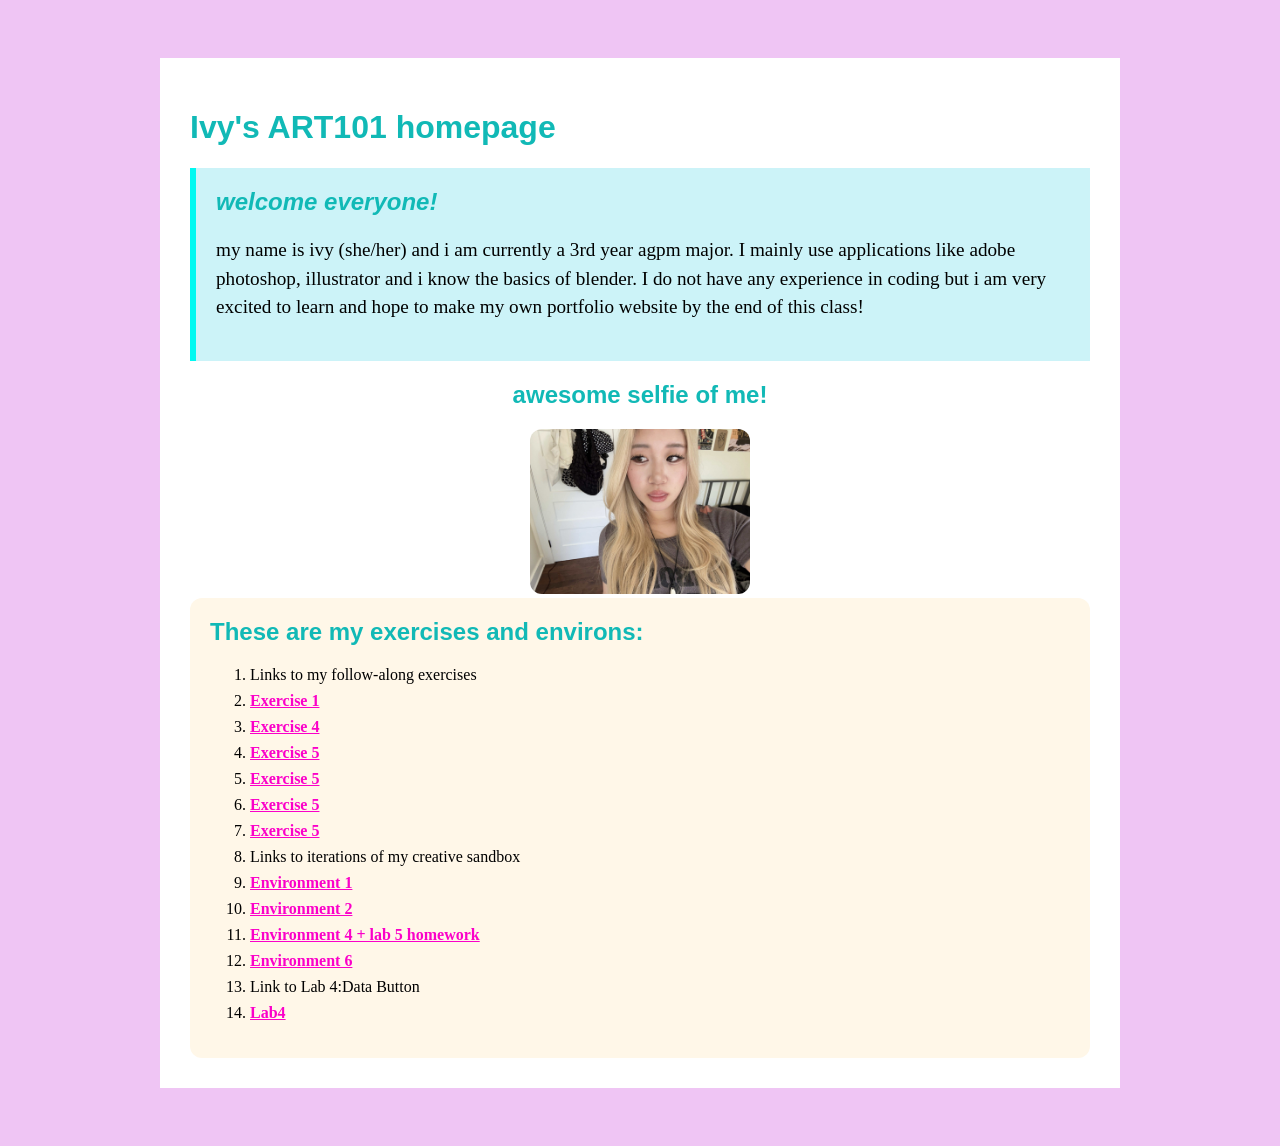
<file: index.html>
<!doctype html>
<html lang="en">
<head>
    <meta charset="utf-8">
    <title>Ivy's ART101 Homepage</title>
    <link href="site.css" rel="stylesheet" type="text/css">
</head>
<body>

    <div id="page">

    <h1> Ivy's ART101 homepage </h1>

    <div id="introduction">
    <h2> welcome everyone!</h2>

    <p> my name is ivy (she/her) and i am currently a 3rd year agpm major. I mainly use applications like adobe photoshop,
    illustrator and i know the basics of blender. I do not have any experience in coding but i am very excited to learn and hope to make my own portfolio website by the end of this class!</p>
    </div>

    <div class="profile">
    <h2> awesome selfie of me!</h2>
    
    <img src="exercises/recipes/images/mememe.jpg" width="300"/>

    <!-- All visible page content goes between <body> and </body> -->
     </div>

    <div class="navigation">


    <h2>These are my exercises and environs:</h2>

     <ol>
        <li>Links to my follow-along exercises</li>
        <li><a href="exercises/ex01.html">Exercise 1</a></li>
        <li><a href="exercises/ex04.html">Exercise 4</a></li>
        <li><a href="exercises/ex05.html">Exercise 5</a></li>
        <li><a href="exercises/talking/talking.html">Exercise 5</a></li>
        <li><a href="exercises/lab05.html">Exercise 5</a></li>
        <li><a href="exercises/lab06.html">Exercise 5</a></li>

        <li>Links to iterations of my creative sandbox</li>
        <li><a href="environ/env01.html">Environment 1</a></li>
        <li><a href="environ/env02.html">Environment 2</a></li>
        <li><a href="environ/env04.html">Environment 4 + lab 5 homework</a></li>
        <li><a href="environ/env06.html">Environment 6 </a></li>
        <li>Link to Lab 4:Data Button</a></li>
        <li><a href="exercises/lab04.html">Lab4</a></li>

     </ol>

    </div>
    </div>

</body>
</html>
</file>
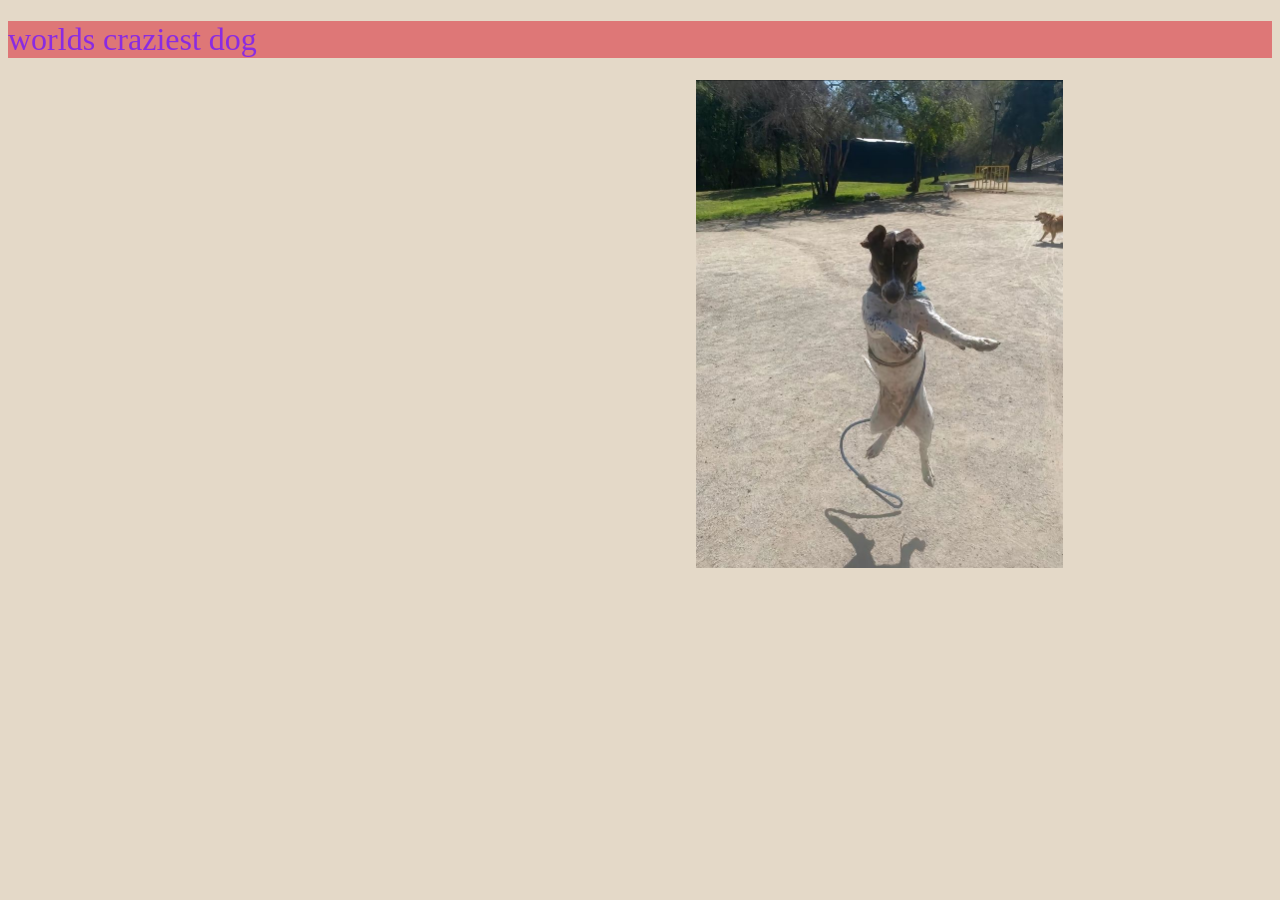
<file: exercises/recipes/index.html>
<!DOCTYPE html>
<html lang="en">
<head>
    <meta charset="UTF-8">
    <meta name="viewport" 
    content="width=device-width, initial-scale=1.0">
    <title>Document</title>
    <link href="recipes.css" rel="stylesheet" type="text/css" />
</head>

<body id="dog">
    <h1> worlds craziest dog</h1>
    

    <div id="crazydog">
        
        <a href="pancakes.html">
            <img src="images/crazy dog.jpg" width="300"/>
        </a>

    </div>

    


</body>
</html>
</file>
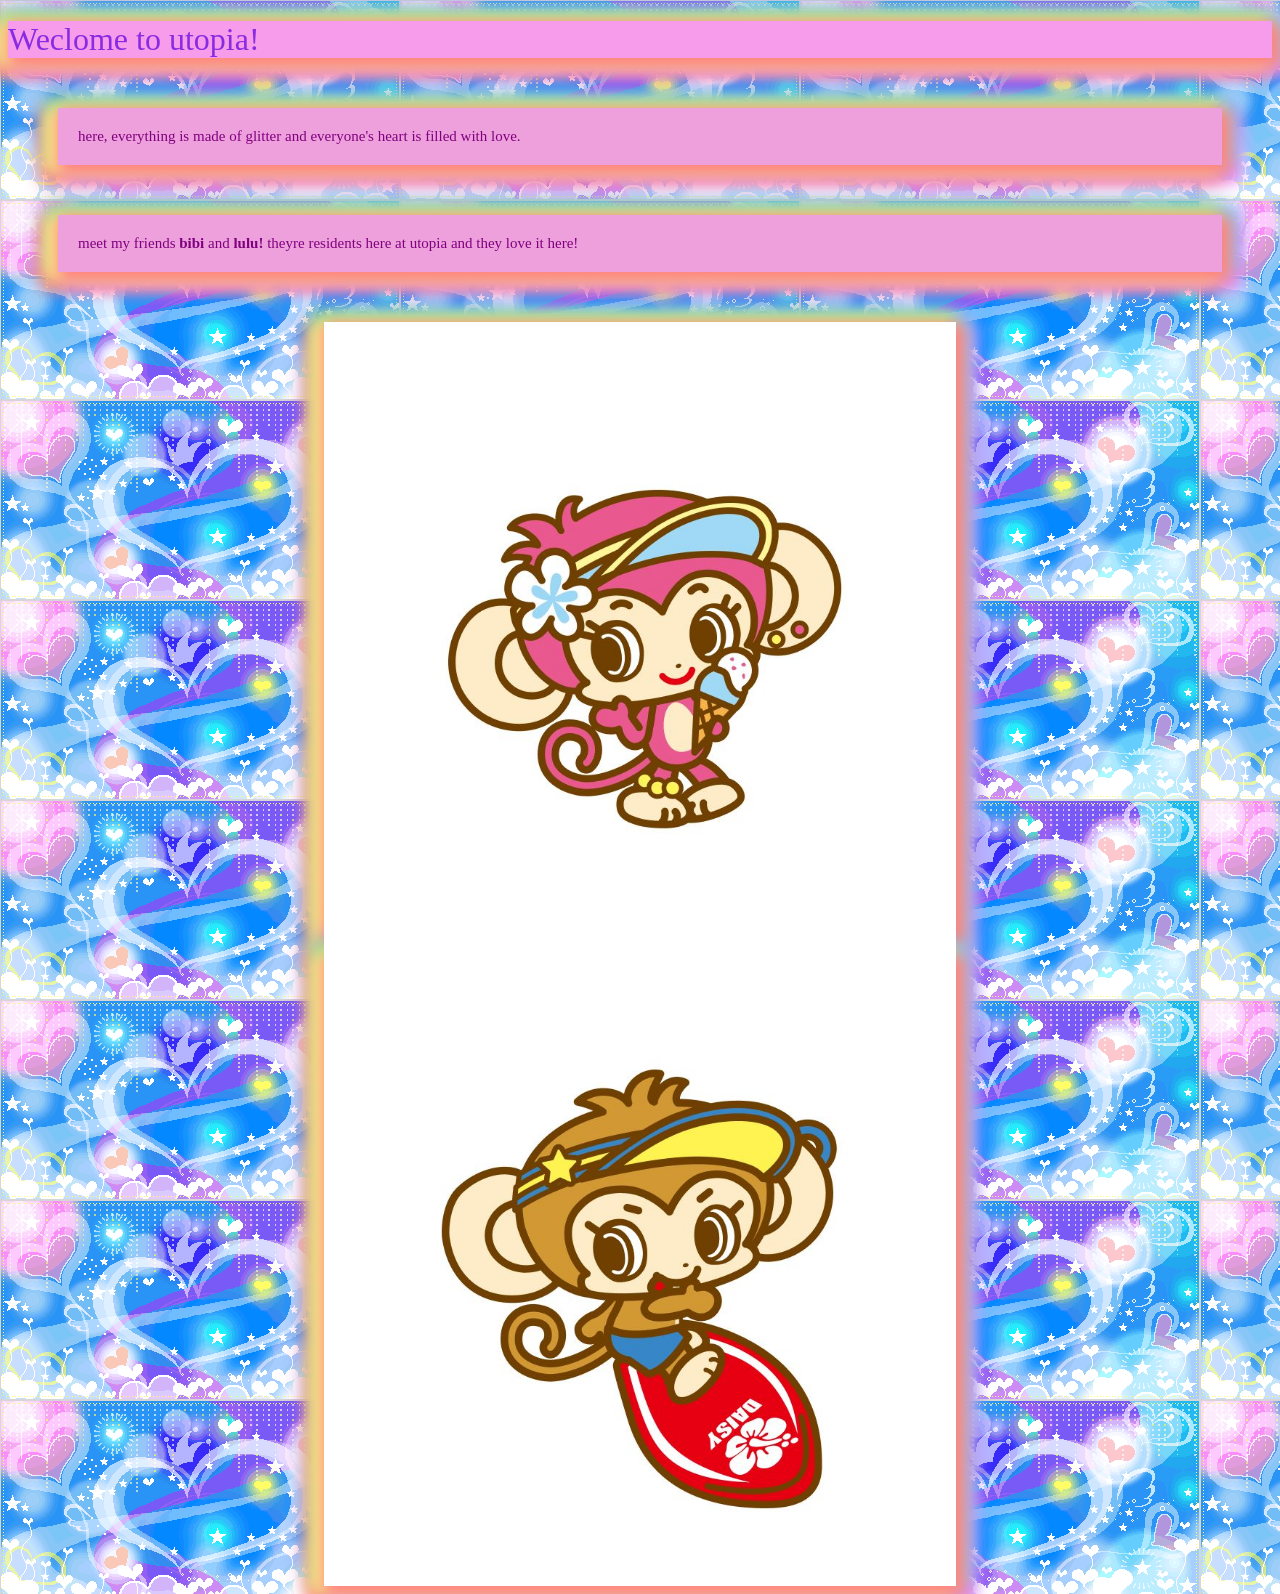
<file: environ/env01.html>
<!doctype html>
<html lang="en">
<head>
    <meta charset="utf-8">
    <title>Environment 01</title>
    <link href="env.css" rel="stylesheet" type="text/css">
</head>
<body>
    <h1> Weclome to utopia!</h1>

    <p> here, everything is made of glitter and everyone's heart is filled with love. </p>

    <p>meet my friends <strong>bibi</strong> and <strong>lulu!</strong> theyre residents here at utopia and they love it here!</p>

    <img src="monkey.jpg"width=200>
    <img src="monkey2.jpg" width="200">

</body>
</html>
</file>
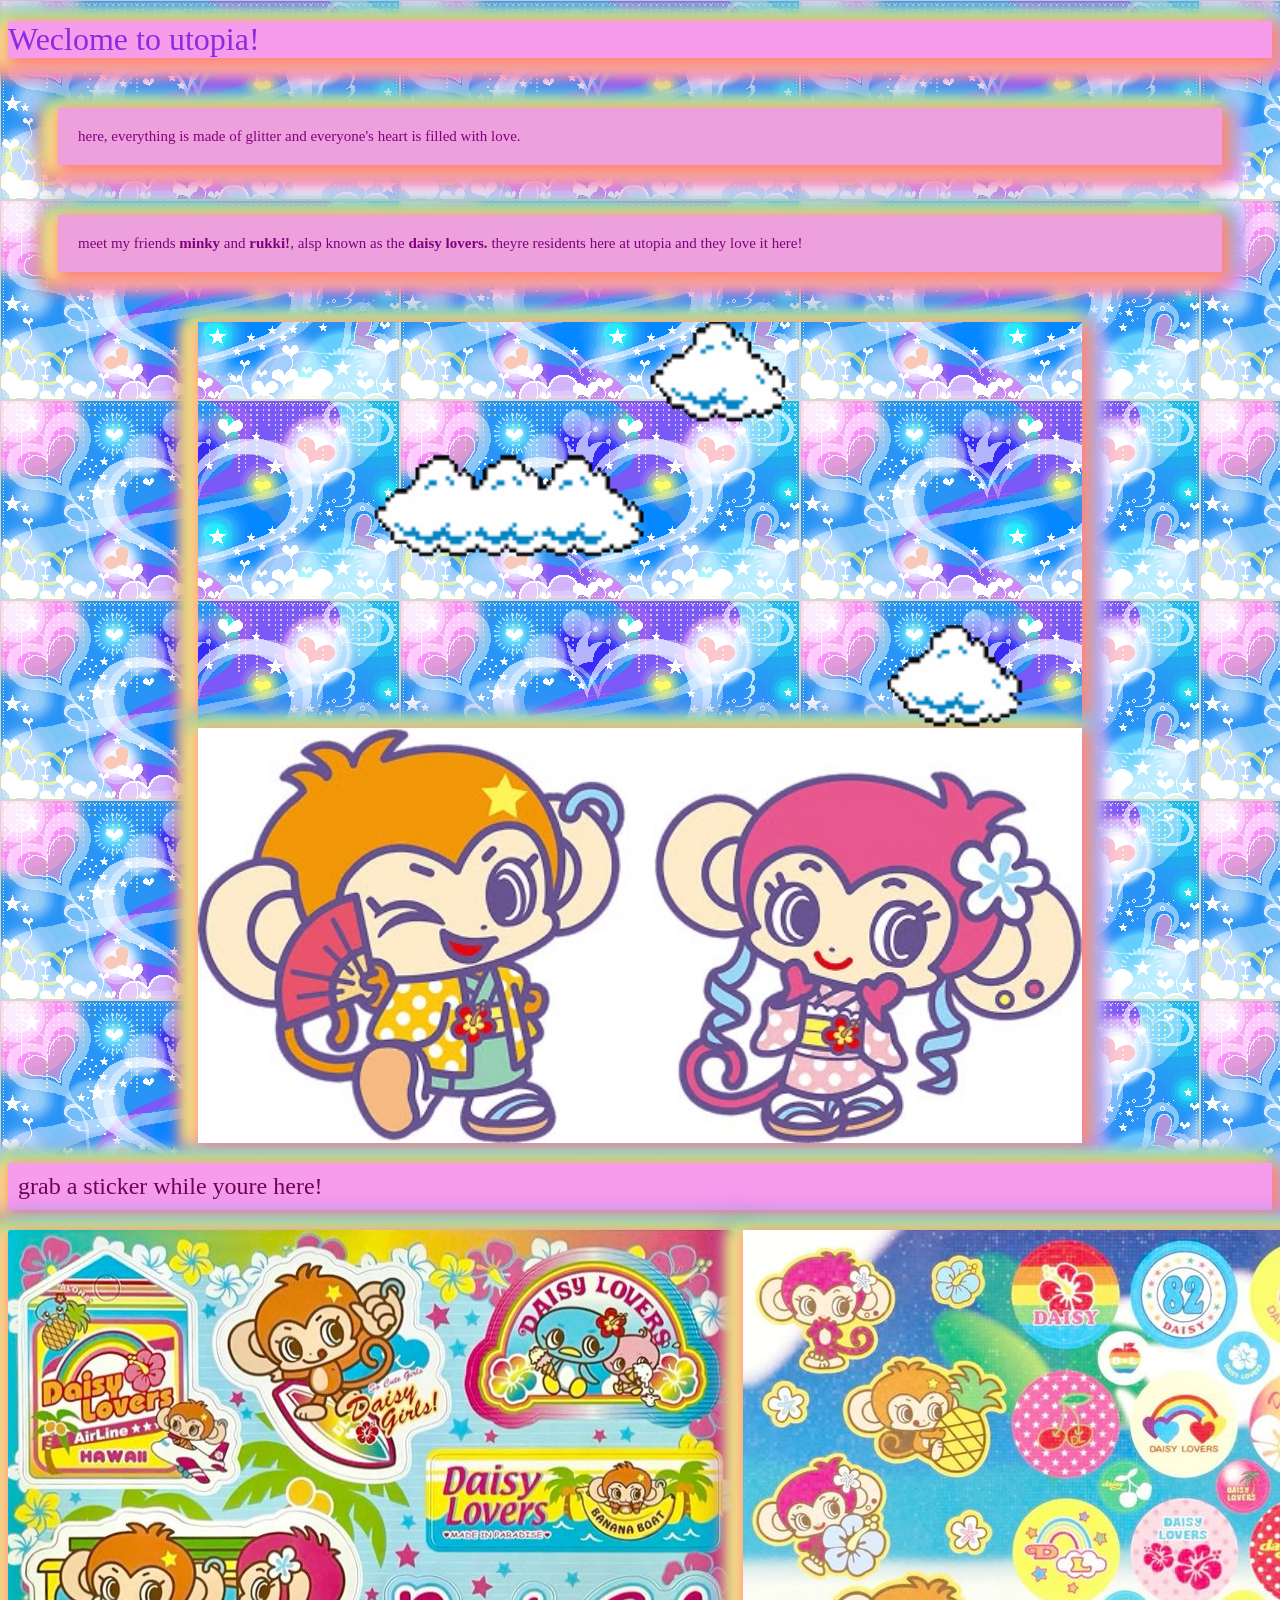
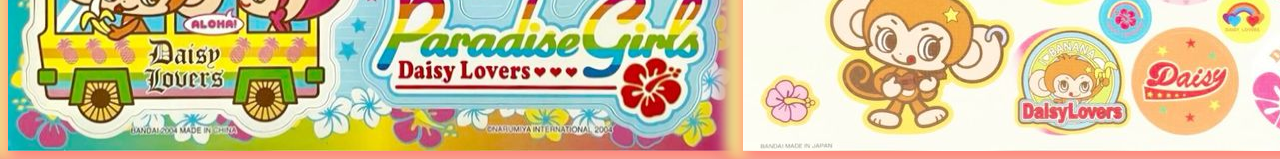
<file: environ/env02.html>
<!doctype html>
<html lang="en">
<head>
    <meta charset="utf-8">
    <title>Environment 01</title>
    <link href="env02.css" rel="stylesheet" type="text/css">
</head>


    <body>

    
        <h1> Weclome to utopia!</h1>

         <p> here, everything is made of glitter and everyone's heart is filled with love. </p>

        <p>meet my friends <strong>minky</strong> and <strong>rukki!</strong>, alsp known as the <strong> daisy lovers.</strong> theyre residents here at utopia and they love it here!</p>

        <div id="environ">
            <img src="../exercises/recipes/images/cloud.gif"/>
            <img src="../exercises/recipes/images/moneky3.jpg"width="400">

        </div>
        <h2> grab a sticker while youre here! </h2>
        <div id="mainzone">

            <img src="../exercises/recipes/images/monkeystick.jpg">
            <img src="../exercises/recipes/images/monkeystick2.jpg">

        </div>

    </body>

</html>
</file>
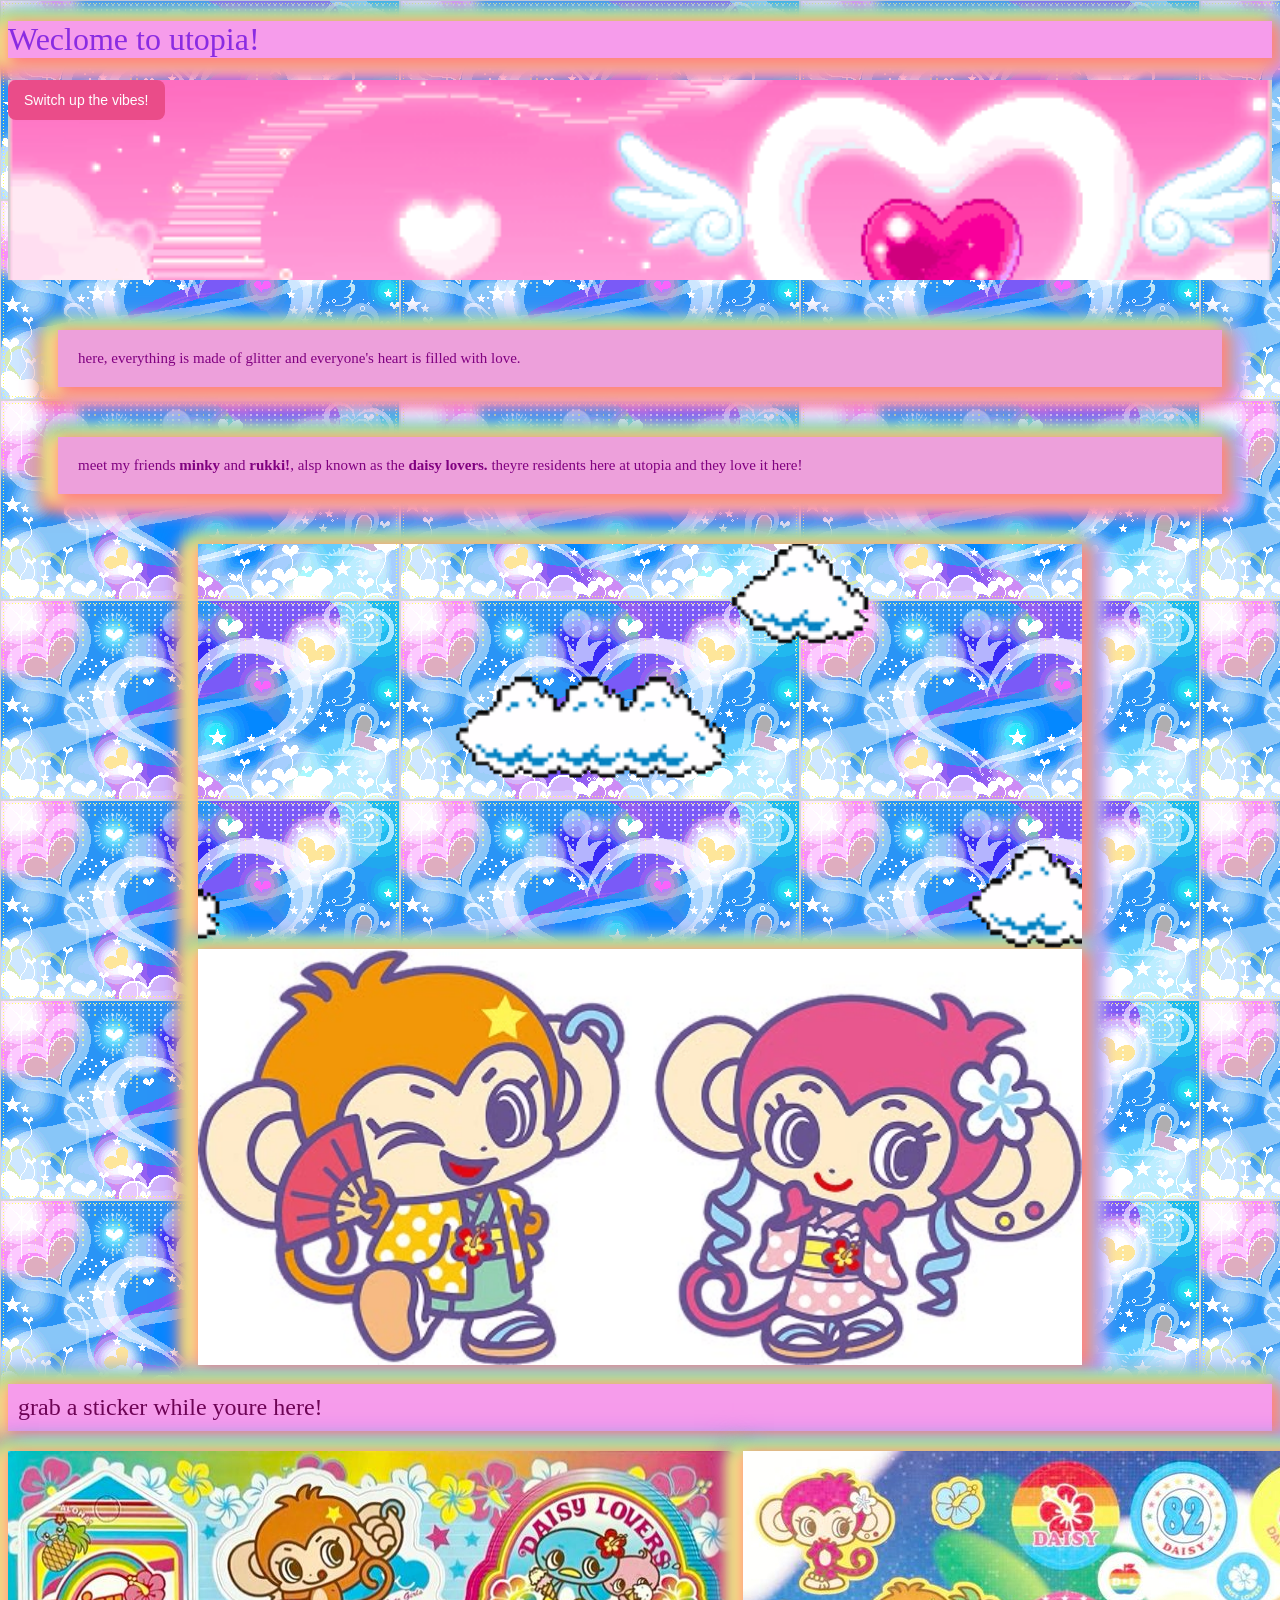
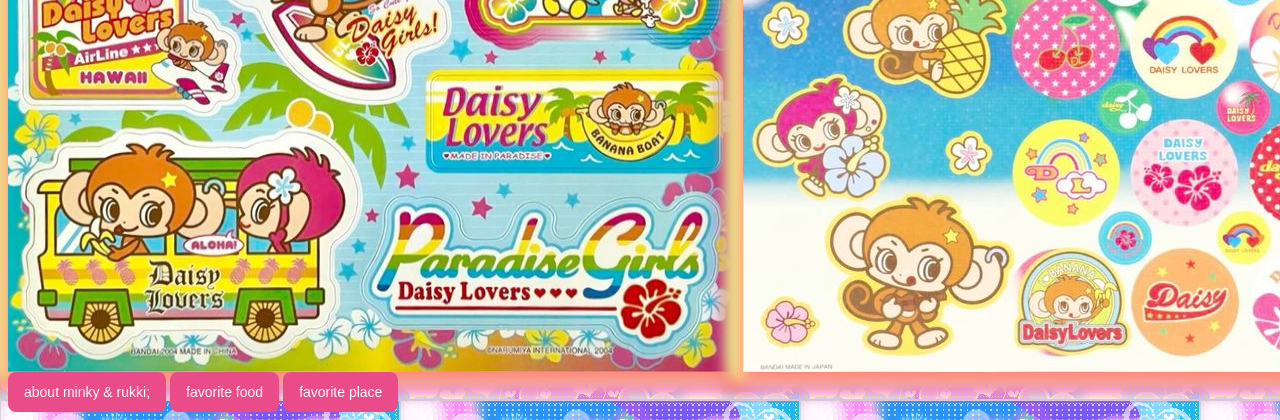
<file: environ/env04.html>
<!doctype html>
<html lang="en">
<head>
    <meta charset="utf-8">
    <title>Environment 01</title>
    <link rel="stylesheet" href="env04.css">

<script src="https://code.jquery.com/jquery-3.7.1.min.js"></script>
<script src="env04.js" defer></script>
</head>


    <body>

    

        <h1> Weclome to utopia!</h1>

        <div href="#" class="img bg">
            <button id="img-bg"> Switch up the vibes! </button>


        </div>

         <p> here, everything is made of glitter and everyone's heart is filled with love. </p>

        <p>meet my friends <strong>minky</strong> and <strong>rukki!</strong>, alsp known as the <strong> daisy lovers.</strong> theyre residents here at utopia and they love it here!</p>

        <div id="environ">
            <img src="../exercises/recipes/images/cloud.gif"/>
            <img src="../exercises/recipes/images/moneky3.jpg"width="400">

        
        </div>
        <h2> grab a sticker while youre here! </h2>
        <div id="mainzone">

            <img src="../exercises/recipes/images/monkeystick.jpg">
            <img src="../exercises/recipes/images/monkeystick2.jpg">

        </div>


       <button id="needy-button">about minky & rukki;</button> 
        
        <button id="food"> favorite food </button>
        <button id="place"> favorite place </button>
        
        <div id="answer">
        </div>

    </body>

</html>
</file>
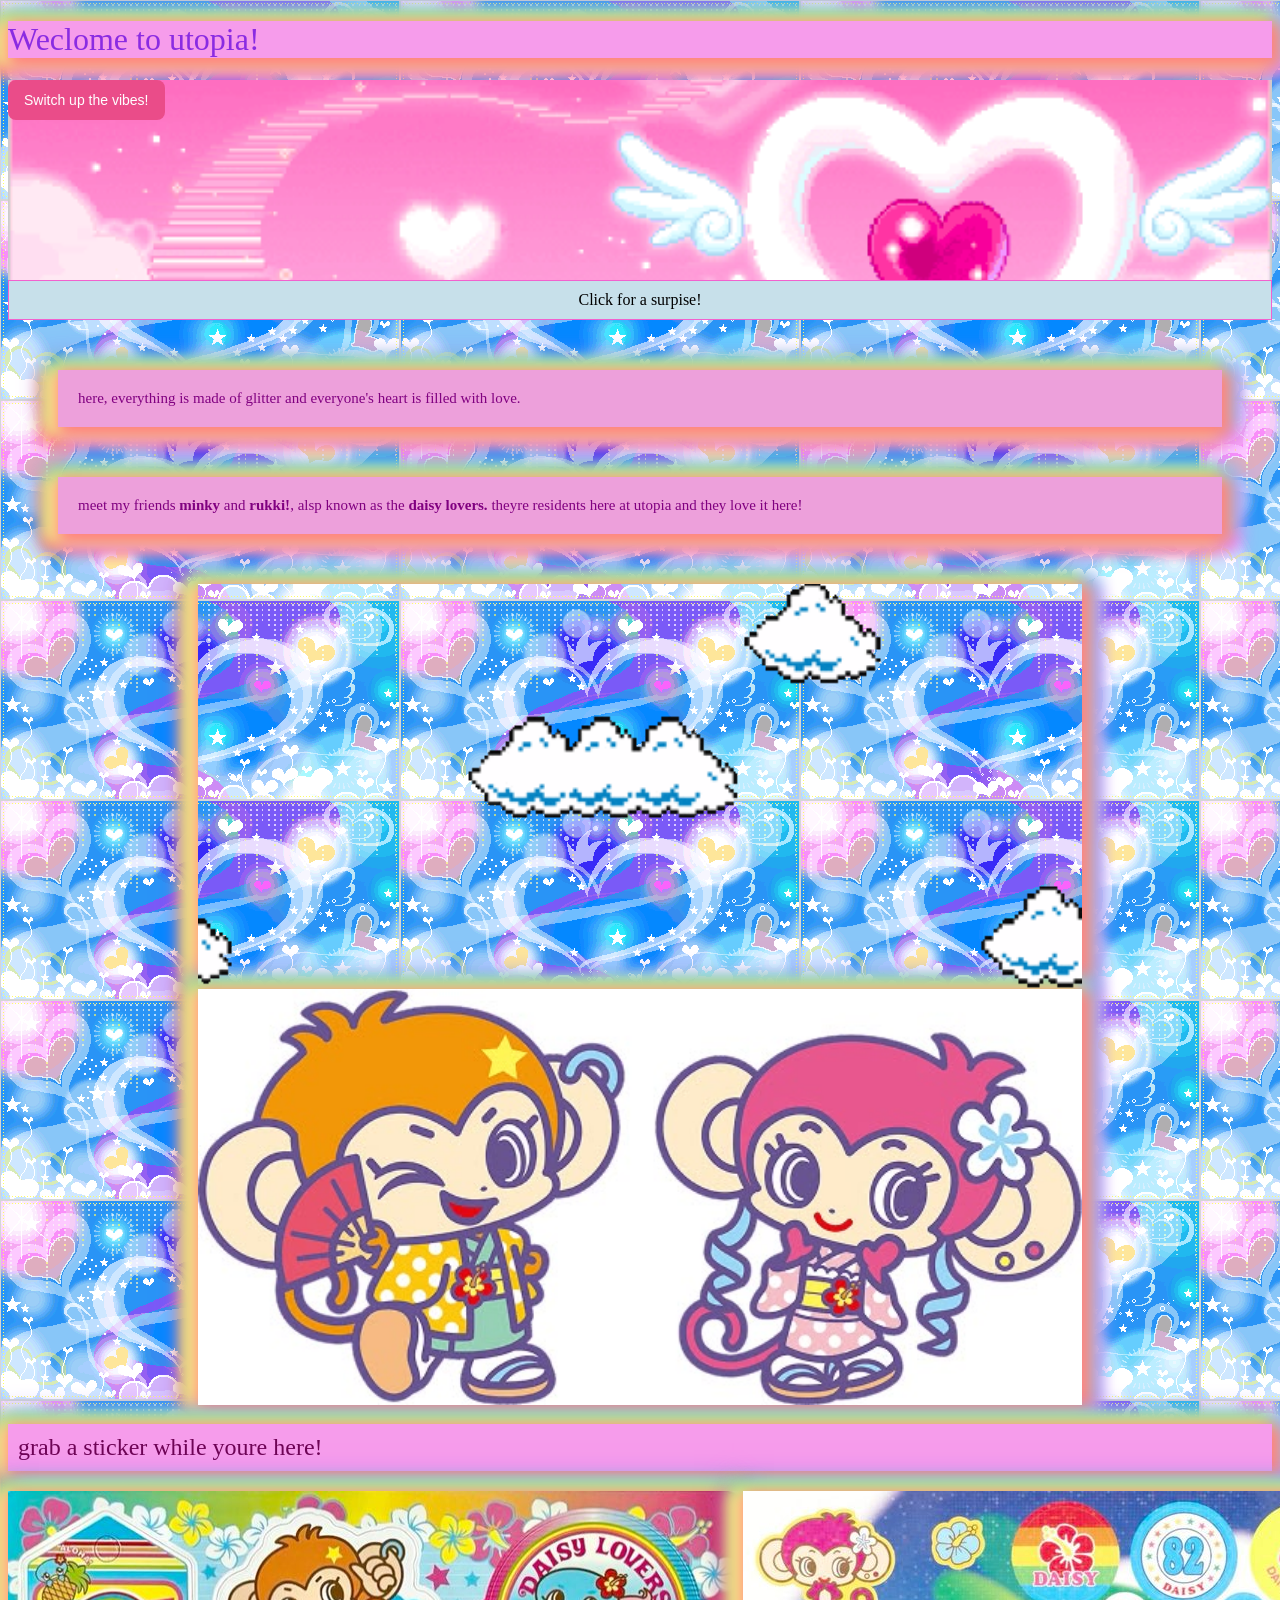
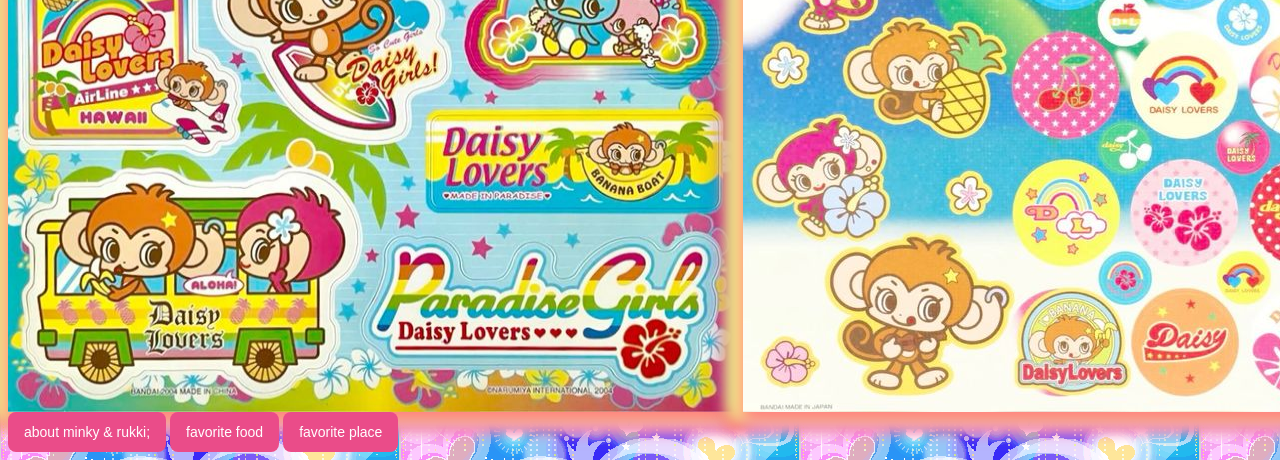
<file: environ/env06.html>
<!doctype html>
<html lang="en">
<head>
    <meta charset="utf-8">
    <title>Environment 01</title>
    <link rel="stylesheet" href="env06.css">

<script src="https://code.jquery.com/jquery-3.7.1.min.js"></script>
<script src="env06.js" defer></script>
<script src="https://ajax.googleapis.com/ajax/libs/jquery/3.7.1/jquery.min.js"></script>


    <body>

    

        <h1> Weclome to utopia!</h1>

        <div href="#" class="img bg">
            <button id="img-bg"> Switch up the vibes! </button>


        </div>

        <div id="flip">Click for a surpise!</div>
        <div id="panel">you have recieved eternal happiness!</div>

         <p> here, everything is made of glitter and everyone's heart is filled with love. </p>

        <p>meet my friends <strong>minky</strong> and <strong>rukki!</strong>, alsp known as the <strong> daisy lovers.</strong> theyre residents here at utopia and they love it here!</p>

        <div id="environ">
            <img src="../exercises/recipes/images/cloud.gif"/>
            <img src="../exercises/recipes/images/moneky3.jpg"width="400">

        
        </div>
        <h2> grab a sticker while youre here! </h2>
        <div id="mainzone">

            <img src="../exercises/recipes/images/monkeystick.jpg">
            <img src="../exercises/recipes/images/monkeystick2.jpg">

        </div>


       <button id="needy-button">about minky & rukki;</button> 
        
        <button id="food"> favorite food </button>
        <button id="place"> favorite place </button>
        
        <div id="answer">


    

    </body>

</html>
</file>
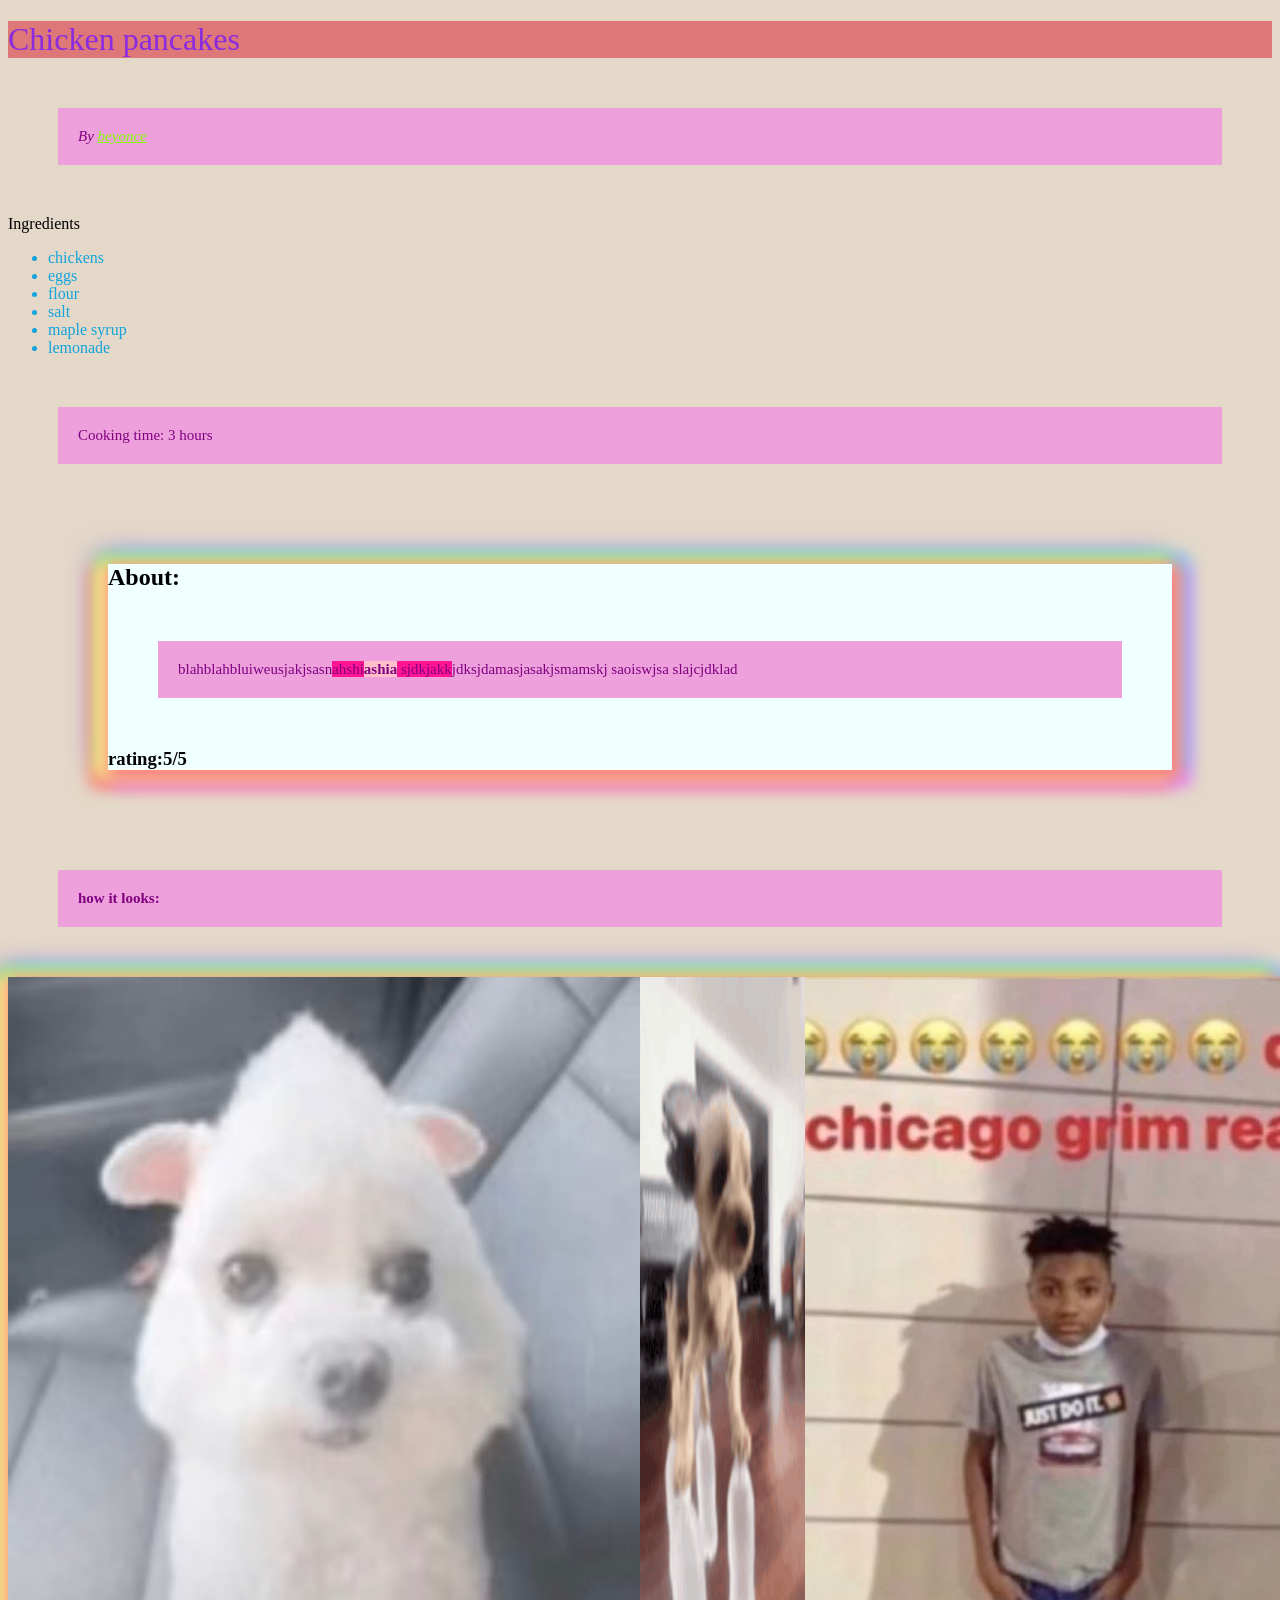
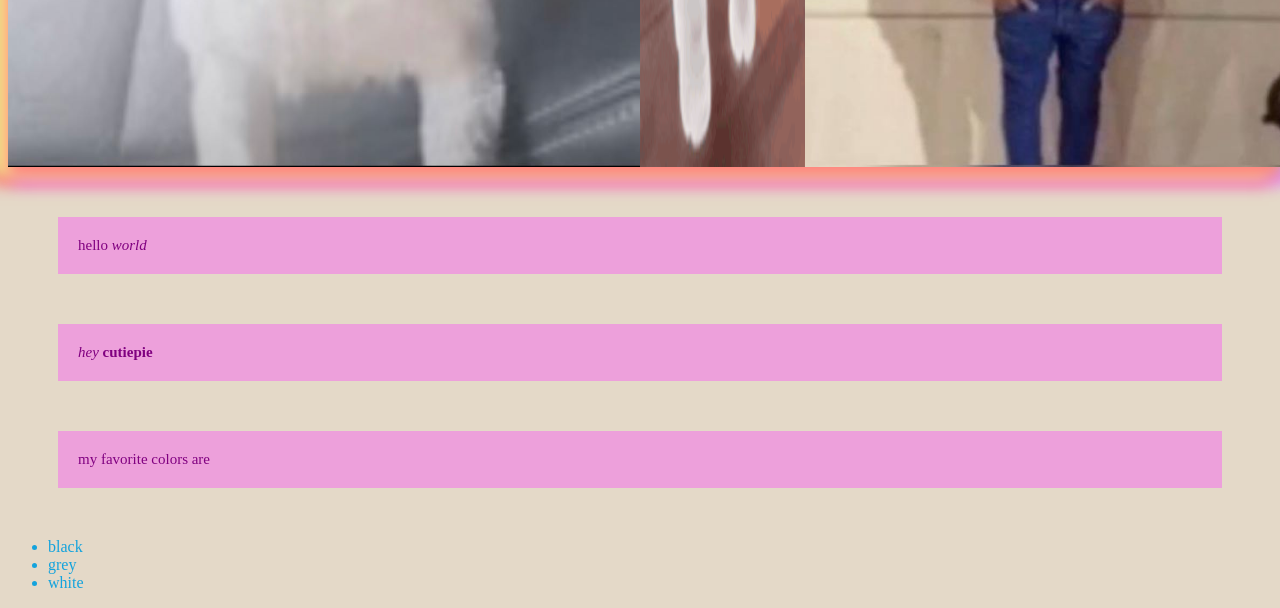
<file: exercises/ex01.html>
<!DOCTYPE html>

<html>
<!--Head is for meta info-->
    <head>
        <title>pancakes recipe</title>
        <link href="ex01.css" rel="stylesheet" type="text/css" >

    </head>


    <body>
        <h1>Chicken pancakes</h1>

        <p><em>By <a href="https://en.wikipedia.org/wiki/Beyonc%C3%A9" target="">beyonce</a></em></p>

        Ingredients
        <ul>
        <li>chickens</li>
        <li>eggs</li>
        <li>flour</li>
        <li>salt</li>
        <li>maple syrup</li>
        <li>lemonade</li>
        </ul>

        <p>Cooking time: 3 hours</p>

<div id="main">
        <h2>About:</h2>
        <p>blahblahbluiweusjakjsasn<span class="highlight_01">ahshi<strong>ashia</strong>
         sjdkjakk</span>jdksjdamasjasakjsmamskj
         saoiswjsa
        slajcjdklad</P>

        <h3>rating:5/5 </h3>

</div>

        <h2><p>how it looks:</p></h2>


<div id="gallery">
        <img src="onigiri dog.jpg" width="300" />
         <img src="dog gif.gif" width="300"/>
        <img id="chicago"src="chicago.jpg"/>
</div>
        

        <p> hello <em>world</em>
        
        <p><em>hey</em> <b>cutiepie</b></p>

        <p> my favorite colors are </p>
        <ul>
        <li> black</li>
        <li> grey</li> 
        <li>white</li>

    </body>

    
</html>
</file>
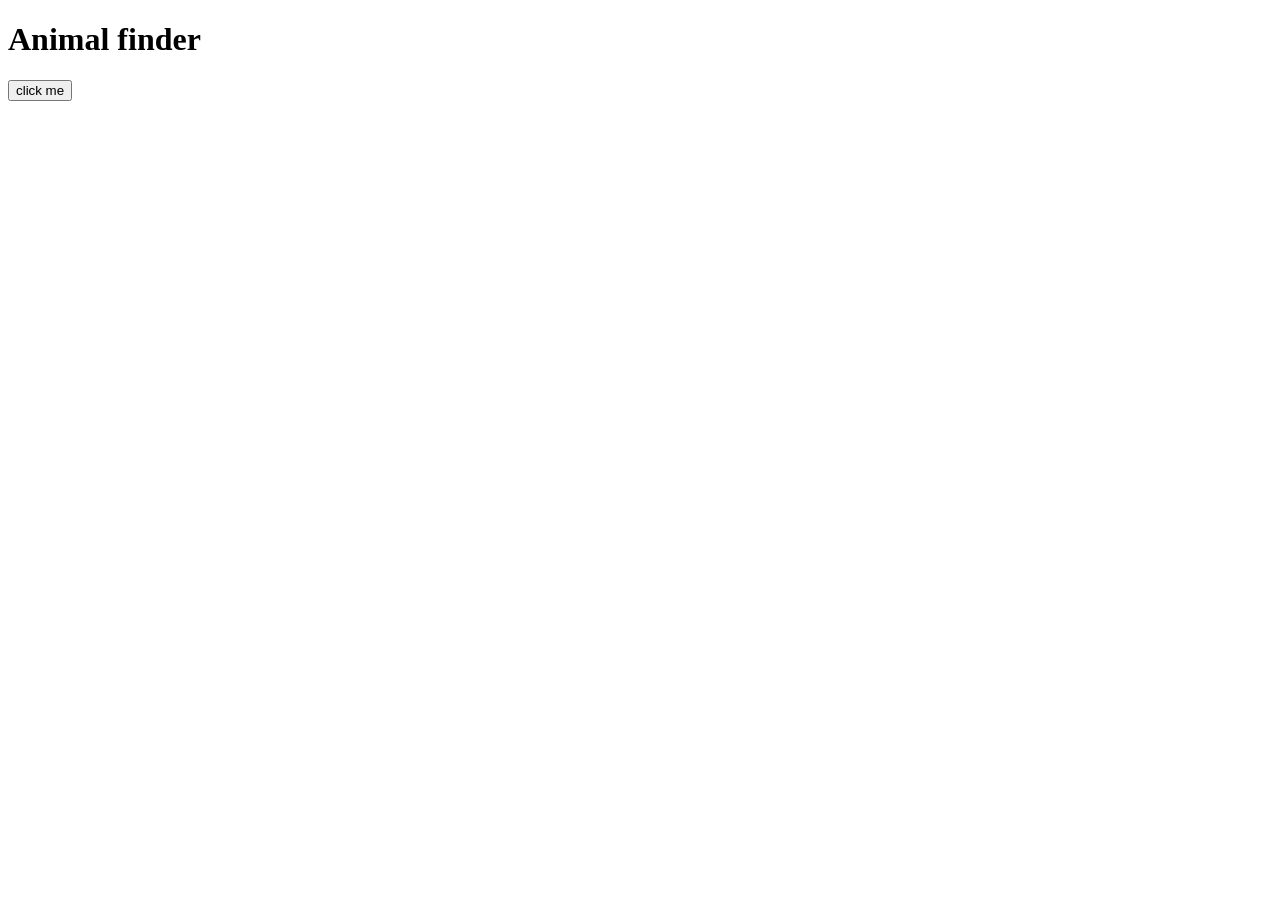
<file: exercises/lab04.html>
<!DOCTYPE html>
<html lang="en">

<head>
    <!-- All techy stuff goes here, inside HEAD -->
    <meta charset="UTF-8">
    <meta name="viewport" content="width=device-width, initial-scale=1.0">

    <!-- Overall title of your page -->
    <title>Lab 4</title>

    <!-- jQuery library -->
    <script src="https://code.jquery.com/jquery-3.7.1.min.js"></script>

    <!-- Link to external JavaScript file -->
    <script src="lab04.js" defer></script>
</head>

<body>
    <!-- Main content goes here, inside BODY -->
    <h1>Animal finder</h1>

    <button id="needy-button">click me</button>

    <div id="output"></div>
</body>
</file>
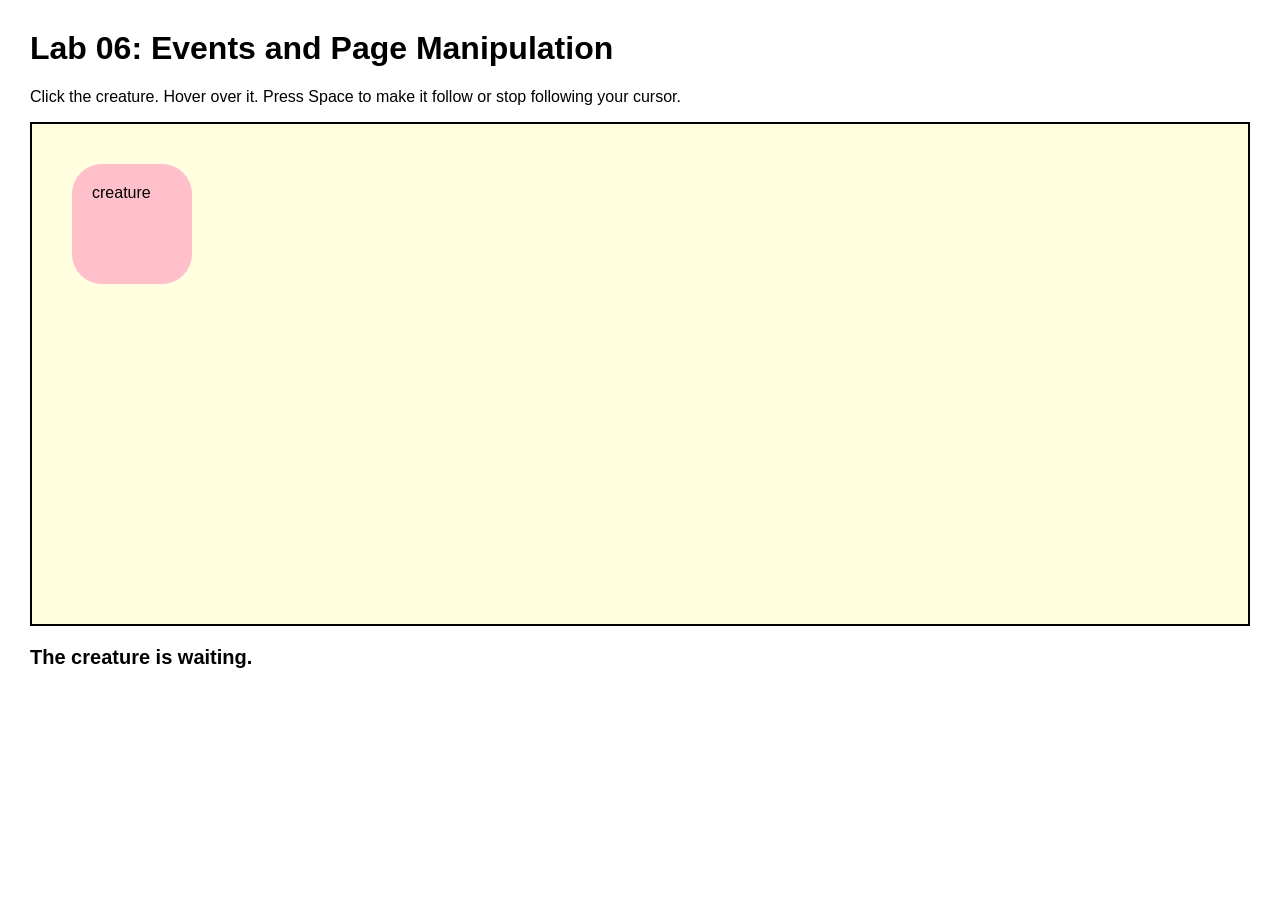
<file: exercises/lab06.html>
<!DOCTYPE html>
<html lang="en">

<head>
  <!-- All techy stuff goes here, inside HEAD -->
  <meta charset="UTF-8">
  <meta name="viewport" content="width=device-width, initial-scale=1.0">

  <!-- Overall title of your page -->
  <title>Lab 06</title>

  <!-- Link to external CSS file -->
  <link rel="stylesheet" href="lab06.css">

  <!-- jQuery library -->
  <script src="https://code.jquery.com/jquery-3.7.1.min.js"></script>

  <!-- Link to external JavaScript file -->
  <script src="lab06.js" defer></script>
</head>

<body>
  <!-- Main content goes here, inside BODY -->

  <h1>Lab 06: Events and Page Manipulation</h1>

  <p>
    Click the creature. Hover over it. Press Space to make it follow or stop following your cursor.
  </p>

  <div id="scene">
    <div id="creature">
      creature
      <div id="thought">I feel your cursor nearby...</div>
    </div>
  </div>

  <p id="status">The creature is waiting.</p>

</body>

</html>
</file>
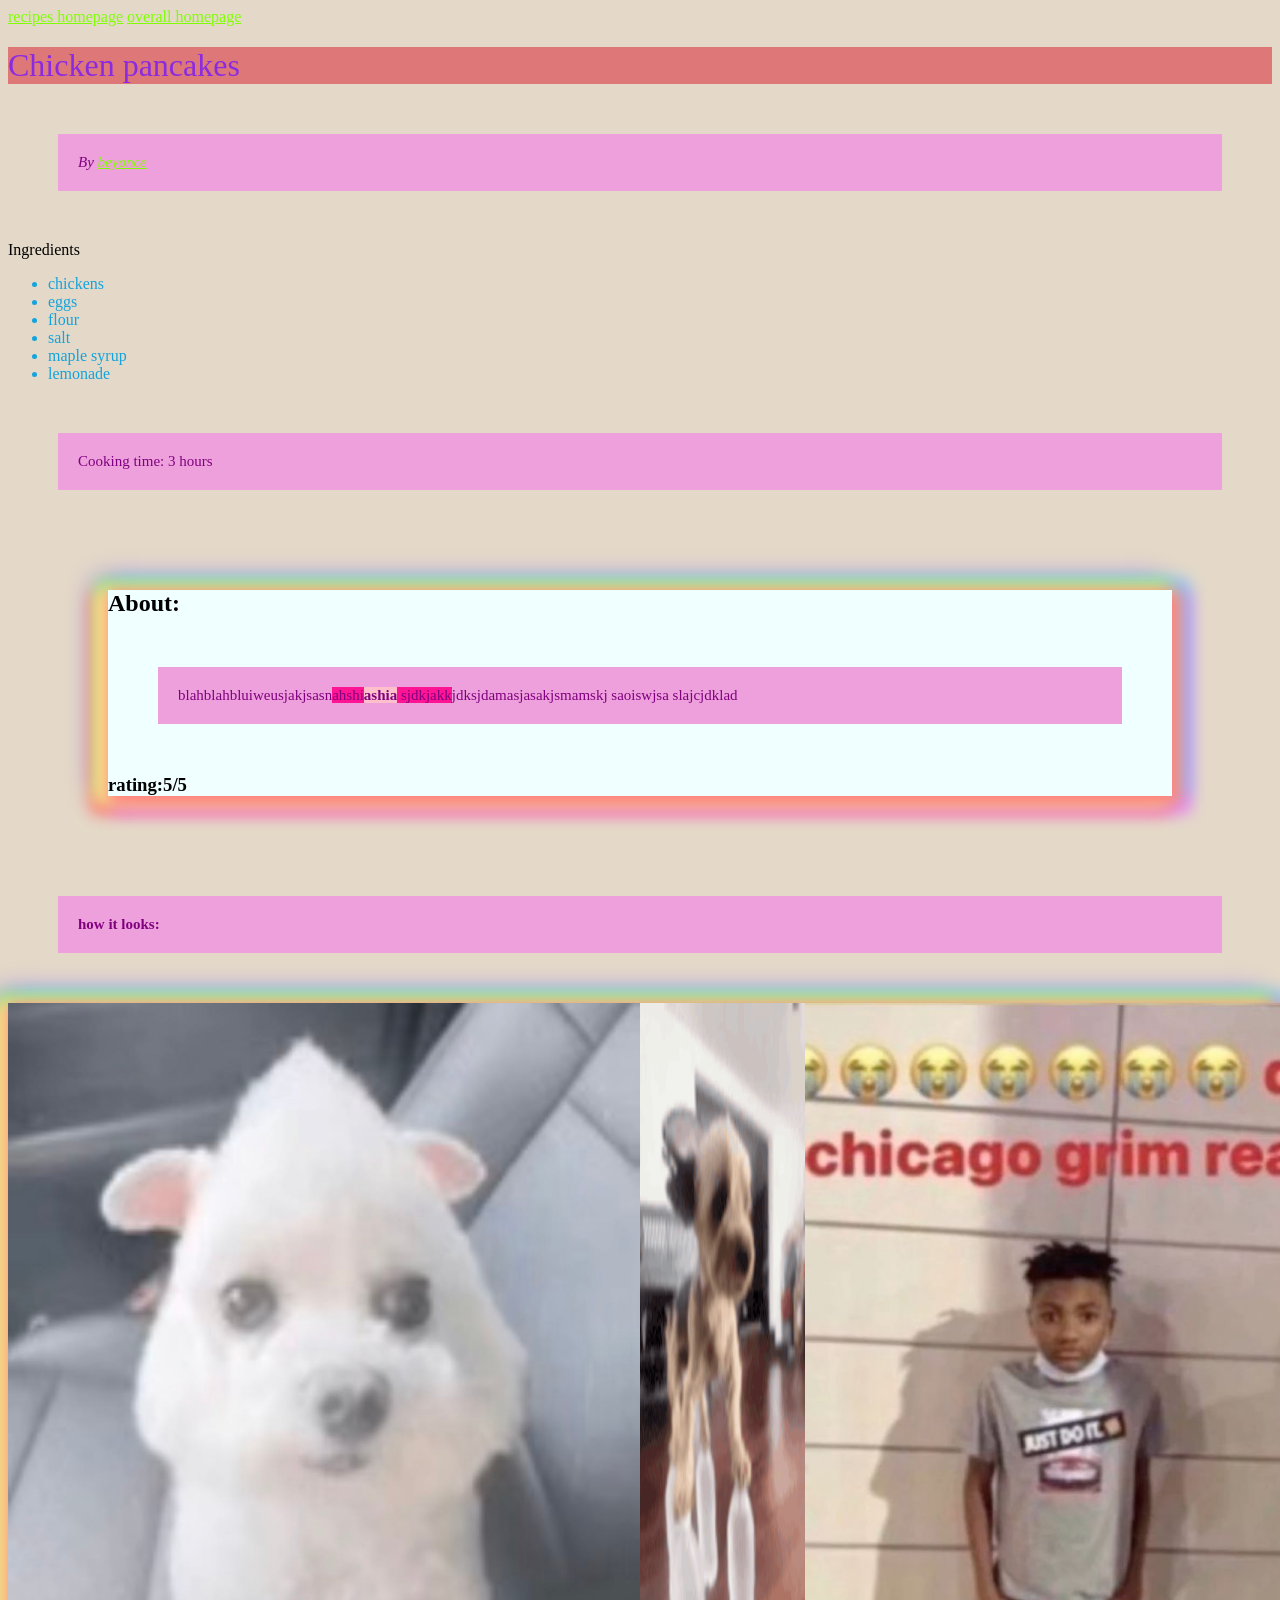
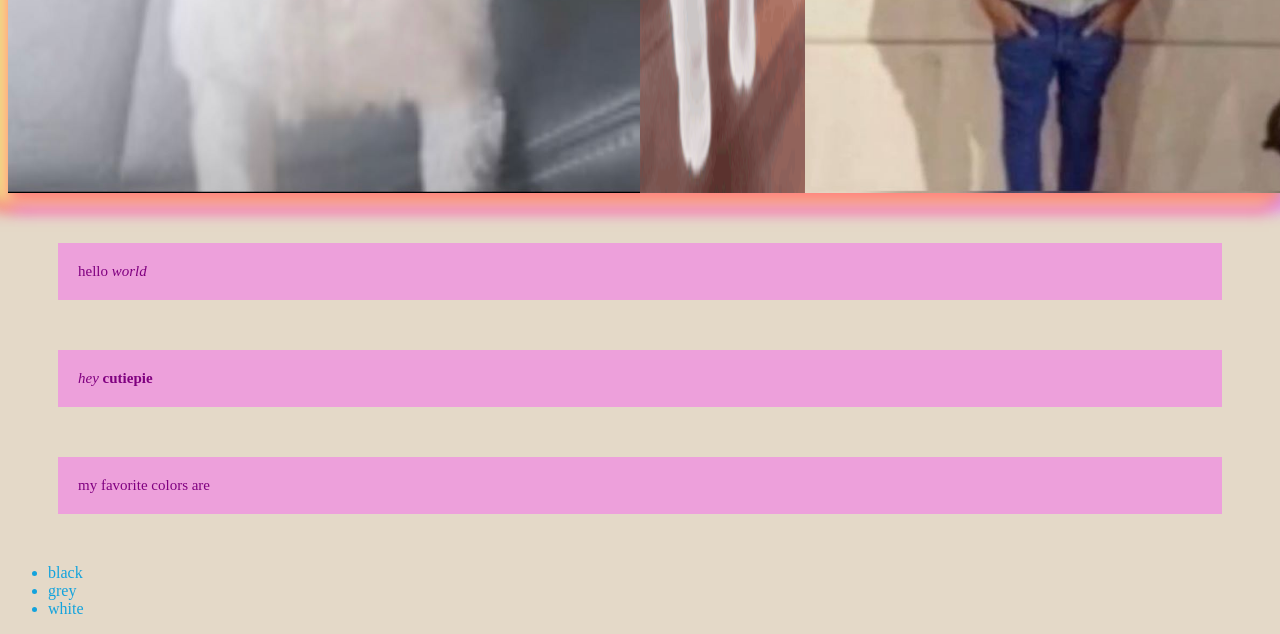
<file: exercises/recipes/pancakes.html>
<!DOCTYPE html>

<html>
<!--Head is for meta info-->
    <head>
        <title>pancakes recipe</title>
        <link href="recipes.css" rel="stylesheet" type="text/css" >

    </head>


    <body>

    <a href="index.html">recipes homepage</a>
    <a href="index.html">overall homepage</a>

        <h1>Chicken pancakes</h1>

        <p><em>By <a href="https://en.wikipedia.org/wiki/Beyonc%C3%A9" target="">beyonce</a></em></p>

        Ingredients
        <ul>
        <li>chickens</li>
        <li>eggs</li>
        <li>flour</li>
        <li>salt</li>
        <li>maple syrup</li>
        <li>lemonade</li>
        </ul>

        <p>Cooking time: 3 hours</p>

<div id="main">
        <h2>About:</h2>
        <p>blahblahbluiweusjakjsasn<span class="highlight_01">ahshi<strong>ashia</strong>
         sjdkjakk</span>jdksjdamasjasakjsmamskj
         saoiswjsa
        slajcjdklad</P>

        <h3>rating:5/5 </h3>

</div>

        <h2><p>how it looks:</p></h2>


<div id="gallery">
        <img src="images/onigiri dog.jpg" width="300" />
        <img src="images/dog gif.gif" width="500"/>
        <img id="chicago"src="images/chicago.jpg"/>
</div>
        

        <p> hello <em>world</em>
        
        <p><em>hey</em> <b>cutiepie</b></p>

        <p> my favorite colors are </p>
        <ul>
        <li> black</li>
        <li> grey</li> 
        <li>white</li>

    </body>

    
</html>
</file>
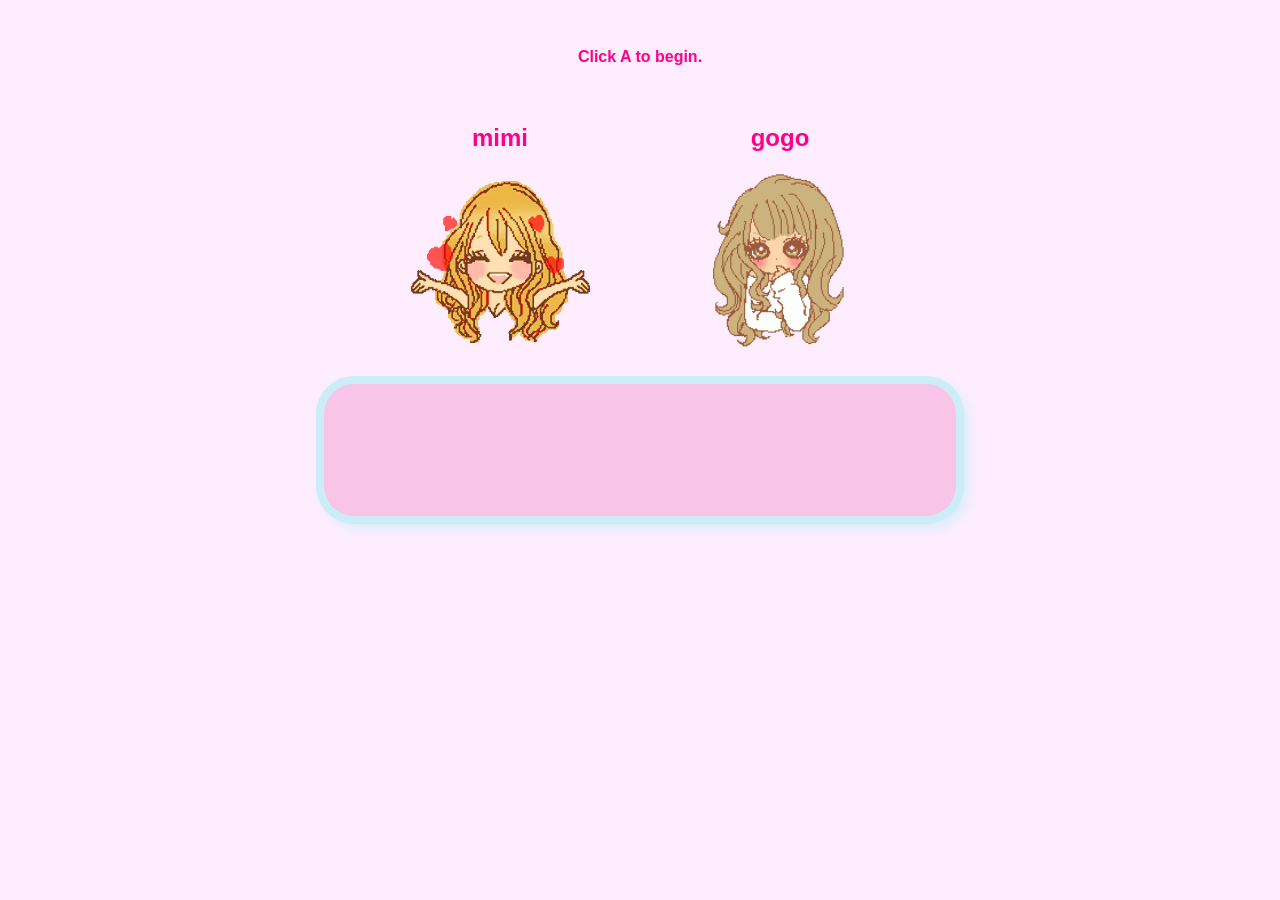
<file: exercises/talking/talking.html>
<!DOCTYPE html>
<html lang="en">
<head>
    <meta charset="UTF-8">
    <meta name="viewport" content="width=device-width, initial-scale=1.0">

    <title>A and B</title>

    <link rel="stylesheet" href="talking.css">

    <script src="https://code.jquery.com/jquery-3.7.1.min.js"></script>
    <script src="talking.js" defer></script>
</head>

<body>

    <p id="turn-message">Click A to begin.</p>

    <div id="scene">

        <div class="character" id="panel-a">
            <h2>mimi</h2>
            <img id="character-a" src="gyarugif.gif" alt="Character A">
        </div>

        <div class="character" id="panel-b">
            <h2>gogo</h2>
            <img id="character-b" src="gyaru2.webp" alt="Character B">
        </div>

    </div>

    <div id="chat"></div>

    <div id="answers">
        <button id="answer-blue" type="button">blue</button>
        <button id="answer-purple" type="button">purple</button>
    </div>
</body>
</html>
</file>
<file: site.css>
body 
    {background: #efc5f4;   padding: 50px;}

h1,h2,h3 
    { color: #11b9b6;
    font-family: sans-serif;}

img 
    {width: 200px;}

#page {
    max-width: 900px;
    margin: 0 auto 0 auto;
    background: white;
    padding: 30px;
}

.top-section {
    display: flex;
    gap: 30px;
    align-items: flex-start;
    margin: 0 0 25px 0;
}

#introduction {
    background: #ccf3f8;
    padding: 20px;
    border-left: 6px solid #00f9f1;
    flex: 2;
}

#introduction h2 {
    font-style: italic;
    margin-top: 0;
}

#introduction p {
    font-size: 120%;
    line-height: 1.5;
}

.profile {
    text-align: center;
    flex: 1;
}

.profile img {
    width: 220px;
    border-radius: 12px;
}

.profile p {
    font-size: 90%;
}

.navigation {
    background: #fff7e8;
    padding: 20px;
    border-radius: 12px;
}

.navigation h2 {
    margin-top: 0;
}

.navigation li {
    margin-bottom: 8px;
}

.navigation a {
    color: #fb00c9;
    font-weight: bold;
}
</file>
<file: exercises/recipes/recipes.css>
HTML {background-color:rgb(228, 217, 200);}

A{color:chartreuse}
A:hover{color: aliceblue;}

UL{color:rgb(19, 163, 221)}

 h1{
    background-color:rgb(222, 119, 119) ;color:rgb(138, 43, 226);
    font-weight:normal;
    }

P{ color:purple;}

P{
    background-color:rgb(237, 160, 219);
    padding:20px;
    margin: 50px;
    font-size:15px;
}

IMG{
    display:block;
    margin-left:auto;
    margin-right:auto;
    width:50%;
}

#chicago {width:50%;}

.highlight_01 {background-color: deeppink;}
.highlight_01:hover{color: aliceblue;}


.highlight_01 strong {background-color: pink;}


#main {background-color: azure; padding:50x;
margin: 100px;
box-shadow: 5px 5px 15px 5px #FF8080, -9px 5px 15px 5px #FFE488, -7px -5px 15px 5px #8CFF85, 12px -5px 15px 5px #80C7FF, 12px 10px 15px 7px #E488FF, -10px 10px 15px 7px #FF616B, -10px -7px 27px 1px #8E5CFF, 5px 5px 15px 5px rgba(0,0,0,0); 
box-shadow: 5px 5px 15px 5px #FF8080, -9px 5px 15px 5px #FFE488, -7px -5px 15px 5px #8CFF85, 12px -5px 15px 5px #80C7FF, 12px 10px 15px 7px #E488FF, -10px 10px 15px 7px #FF616B, -10px -7px 27px 1px #8E5CFF, 5px 5px 15px 5px rgba(0,0,0,0);}

#gallery{display:flex; 
box-shadow: 5px 5px 15px 5px #FF8080, -9px 5px 15px 5px #FFE488, -7px -5px 15px 5px #8CFF85, 12px -5px 15px 5px #80C7FF, 12px 10px 15px 7px #E488FF, -10px 10px 15px 7px #FF616B, -10px -7px 27px 1px #8E5CFF, 5px 5px 15px 5px rgba(0,0,0,0);}


/* homepage styles*/

#crazy {position:relative;height:100vh;}

#crazydog {position:absolute;bottom 10px; left: 40%;}
</file>
<file: environ/env.css>
body 
    {background-image: url("glitter.gif");}

    h1{
    background-color:rgb(246, 156, 235) ;color:rgb(138, 43, 226);
    font-weight:normal;
    box-shadow: 5px 5px 15px 5px #FF8080, -9px 5px 15px 5px #FFE488, -7px -5px 15px 5px #8CFF85, 12px -5px 15px 5px #80C7FF, 12px 10px 15px 7px #E488FF, -10px 10px 15px 7px #FF616B, -10px -7px 27px 1px #8E5CFF, 5px 5px 15px 5px rgba(0,0,0,0);
    
    }

    P{ color:purple;}

P{
    background-color:rgb(237, 160, 219);
    padding:20px;
    margin: 50px;
    font-size:15px;
    box-shadow: 5px 5px 15px 5px #FF8080, -9px 5px 15px 5px #FFE488, -7px -5px 15px 5px #8CFF85, 12px -5px 15px 5px #80C7FF, 12px 10px 15px 7px #E488FF, -10px 10px 15px 7px #FF616B, -10px -7px 27px 1px #8E5CFF, 5px 5px 15px 5px rgba(0,0,0,0);
}

IMG{
    display:block;
    margin-left:auto;
    margin-right:auto;
    width:50%;
    box-shadow: 5px 5px 15px 5px #FF8080, -9px 5px 15px 5px #FFE488, -7px -5px 15px 5px #8CFF85, 12px -5px 15px 5px #80C7FF, 12px 10px 15px 7px #E488FF, -10px 10px 15px 7px #FF616B, -10px -7px 27px 1px #8E5CFF, 5px 5px 15px 5px rgba(0,0,0,0);


}
</file>
<file: environ/env02.css>
body 
    {background-image: url("../exercises/recipes/images/glitter.gif");}

    h1{
    background-color:rgb(246, 156, 235) ;color:rgb(138, 43, 226);
    font-weight:normal;
    box-shadow: 5px 5px 15px 5px #FF8080, -9px 5px 15px 5px #FFE488, -7px -5px 15px 5px #8CFF85, 12px -5px 15px 5px #80C7FF, 12px 10px 15px 7px #E488FF, -10px 10px 15px 7px #FF616B, -10px -7px 27px 1px #8E5CFF, 5px 5px 15px 5px rgba(0,0,0,0);
    
    }

    P{ color:purple;}

P{
    background-color:rgb(237, 160, 219);
    padding:20px;
    margin: 50px;
    font-size:15px;
    box-shadow: 5px 5px 15px 5px #FF8080, -9px 5px 15px 5px #FFE488, -7px -5px 15px 5px #8CFF85, 12px -5px 15px 5px #80C7FF, 12px 10px 15px 7px #E488FF, -10px 10px 15px 7px #FF616B, -10px -7px 27px 1px #8E5CFF, 5px 5px 15px 5px rgba(0,0,0,0);
}

IMG{
    display:block;
    margin-left:auto;
    margin-right:auto;
    width: 70%;
    box-shadow: 5px 5px 15px 5px #FF8080, -9px 5px 15px 5px #FFE488, -7px -5px 15px 5px #8CFF85, 12px -5px 15px 5px #80C7FF, 12px 10px 15px 7px #E488FF, -10px 10px 15px 7px #FF616B, -10px -7px 27px 1px #8E5CFF, 5px 5px 15px 5px rgba(0,0,0,0);


}

h2 {
    background-color:rgb(246, 156, 235) ;color:rgb(109, 3, 84);
    font-weight:normal;
    padding:10px;
    box-shadow: 5px 5px 15px 5px #FF8080, -9px 5px 15px 5px #FFE488, -7px -5px 15px 5px #8CFF85, 12px -5px 15px 5px #80C7FF, 12px 10px 15px 7px #E488FF, -10px 10px 15px 7px #FF616B, -10px -7px 27px 1px #8E5CFF, 5px 5px 15px 5px rgba(0,0,0,0);
    
    }

#mainzone {display:flex}
</file>
<file: environ/env04.css>
body 
    {background-image: url("../exercises/recipes/images/glitter.gif")}

    h1{
    background-color:rgb(246, 156, 235) ;color:rgb(138, 43, 226);
    font-weight:normal;
    box-shadow: 5px 5px 15px 5px #FF8080, -9px 5px 15px 5px #FFE488, -7px -5px 15px 5px #8CFF85, 12px -5px 15px 5px #80C7FF, 12px 10px 15px 7px #E488FF, -10px 10px 15px 7px #FF616B, -10px -7px 27px 1px #8E5CFF, 5px 5px 15px 5px rgba(0,0,0,0);
    
    }

    P{ color:purple;}

P{
    background-color:rgb(237, 160, 219);
    padding:20px;
    margin: 50px;
    font-size:15px;
    box-shadow: 5px 5px 15px 5px #FF8080, -9px 5px 15px 5px #FFE488, -7px -5px 15px 5px #8CFF85, 12px -5px 15px 5px #80C7FF, 12px 10px 15px 7px #E488FF, -10px 10px 15px 7px #FF616B, -10px -7px 27px 1px #8E5CFF, 5px 5px 15px 5px rgba(0,0,0,0);
}

IMG{
    display:block;
    margin-left:auto;
    margin-right:auto;
    width: 70%;
    box-shadow: 5px 5px 15px 5px #FF8080, -9px 5px 15px 5px #FFE488, -7px -5px 15px 5px #8CFF85, 12px -5px 15px 5px #80C7FF, 12px 10px 15px 7px #E488FF, -10px 10px 15px 7px #FF616B, -10px -7px 27px 1px #8E5CFF, 5px 5px 15px 5px rgba(0,0,0,0);


}

h2 {
    background-color:rgb(246, 156, 235) ;color:rgb(109, 3, 84);
    font-weight:normal;
    padding:10px;
    box-shadow: 5px 5px 15px 5px #FF8080, -9px 5px 15px 5px #FFE488, -7px -5px 15px 5px #8CFF85, 12px -5px 15px 5px #80C7FF, 12px 10px 15px 7px #E488FF, -10px 10px 15px 7px #FF616B, -10px -7px 27px 1px #8E5CFF, 5px 5px 15px 5px rgba(0,0,0,0);
    
    }

#mainzone {display:flex}


#needy-button {
  background-color: #EA4C89;
  border-radius: 8px;
  border-style: none;
  box-sizing: border-box;
  color: #FFFFFF;
  cursor: pointer;
  display: inline-block;
  font-family: "Haas Grot Text R Web", "Helvetica Neue", Helvetica, Arial, sans-serif;
  font-size: 14px;
  font-weight: 500;
  height: 40px;
  line-height: 20px;
  list-style: none;
  margin: 0;
  outline: none;
  padding: 10px 16px;
  position: relative;
  text-align: center;
  text-decoration: none;
  transition: color 100ms;
  vertical-align: baseline;
  user-select: none;
  -webkit-user-select: none;
  touch-action: manipulation;
}

.button-1:hover,
.button-1:focus {
  background-color: #F082AC;
}
   


#food {

  background-color: #EA4C89;
  border-radius: 8px;
  border-style: none;
  box-sizing: border-box;
  color: #FFFFFF;
  cursor: pointer;
  display: inline-block;
  font-family: "Haas Grot Text R Web", "Helvetica Neue", Helvetica, Arial, sans-serif;
  font-size: 14px;
  font-weight: 500;
  height: 40px;
  line-height: 20px;
  list-style: none;
  margin: 0;
  outline: none;
  padding: 10px 16px;
  position: relative;
  text-align: center;
  text-decoration: none;
  transition: color 100ms;
  vertical-align: baseline;
  user-select: none;
  -webkit-user-select: none;
  touch-action: manipulation;
}

.button-1:hover,
.button-1:focus {
  background-color: #F082AC;
}
   
#place {
  background-color: #EA4C89;
  border-radius: 8px;
  border-style: none;
  box-sizing: border-box;
  color: #FFFFFF;
  cursor: pointer;
  display: inline-block;
  font-family: "Haas Grot Text R Web", "Helvetica Neue", Helvetica, Arial, sans-serif;
  font-size: 14px;
  font-weight: 500;
  height: 40px;
  line-height: 20px;
  list-style: none;
  margin: 0;
  outline: none;
  padding: 10px 16px;
  position: relative;
  text-align: center;
  text-decoration: none;
  transition: color 100ms;
  vertical-align: baseline;
  user-select: none;
  -webkit-user-select: none;
  touch-action: manipulation;
}

.button-1:hover,
.button-1:focus {
  background-color: #F082AC;
}

.img{
    background-repeat:no-repeat;
    background-size:cover;
    background-position:center;
    display:block;
    height:200px;
}
.bg{
    background-image:url(../exercises/recipes/images/glitter2.gif)}

.new-bg{
    background-image:url(../exercises/recipes/images/glitter3.gif)}

#img-bg {background-color: #EA4C89;
  border-radius: 8px;
  border-style: none;
  box-sizing: border-box;
  color: #FFFFFF;
  cursor: pointer;
  display: inline-block;
  font-family: "Haas Grot Text R Web", "Helvetica Neue", Helvetica, Arial, sans-serif;
  font-size: 14px;
  font-weight: 500;
  height: 40px;
  line-height: 20px;
  list-style: none;
  margin: 0;
  outline: none;
  padding: 10px 16px;
  position: relative;
  text-align: center;
  text-decoration: none;
  transition: color 100ms;
  vertical-align: baseline;
  user-select: none;
  -webkit-user-select: none;
  touch-action: manipulation;
}

.button-1:hover,
.button-1:focus {
  background-color: #F082AC;
}
</file>
<file: environ/env06.css>
body 
    {background-image: url("../exercises/recipes/images/glitter.gif")}

    h1{
    background-color:rgb(246, 156, 235) ;color:rgb(138, 43, 226);
    font-weight:normal;
    box-shadow: 5px 5px 15px 5px #FF8080, -9px 5px 15px 5px #FFE488, -7px -5px 15px 5px #8CFF85, 12px -5px 15px 5px #80C7FF, 12px 10px 15px 7px #E488FF, -10px 10px 15px 7px #FF616B, -10px -7px 27px 1px #8E5CFF, 5px 5px 15px 5px rgba(0,0,0,0);
    
    }

    P{ color:purple;}

P{
    background-color:rgb(237, 160, 219);
    padding:20px;
    margin: 50px;
    font-size:15px;
    box-shadow: 5px 5px 15px 5px #FF8080, -9px 5px 15px 5px #FFE488, -7px -5px 15px 5px #8CFF85, 12px -5px 15px 5px #80C7FF, 12px 10px 15px 7px #E488FF, -10px 10px 15px 7px #FF616B, -10px -7px 27px 1px #8E5CFF, 5px 5px 15px 5px rgba(0,0,0,0);
}

IMG{
    display:block;
    margin-left:auto;
    margin-right:auto;
    width: 70%;
    box-shadow: 5px 5px 15px 5px #FF8080, -9px 5px 15px 5px #FFE488, -7px -5px 15px 5px #8CFF85, 12px -5px 15px 5px #80C7FF, 12px 10px 15px 7px #E488FF, -10px 10px 15px 7px #FF616B, -10px -7px 27px 1px #8E5CFF, 5px 5px 15px 5px rgba(0,0,0,0);


}

h2 {
    background-color:rgb(246, 156, 235) ;color:rgb(109, 3, 84);
    font-weight:normal;
    padding:10px;
    box-shadow: 5px 5px 15px 5px #FF8080, -9px 5px 15px 5px #FFE488, -7px -5px 15px 5px #8CFF85, 12px -5px 15px 5px #80C7FF, 12px 10px 15px 7px #E488FF, -10px 10px 15px 7px #FF616B, -10px -7px 27px 1px #8E5CFF, 5px 5px 15px 5px rgba(0,0,0,0);
    
    }

#mainzone {display:flex}


#needy-button {
  background-color: #EA4C89;
  border-radius: 8px;
  border-style: none;
  box-sizing: border-box;
  color: #FFFFFF;
  cursor: pointer;
  display: inline-block;
  font-family: "Haas Grot Text R Web", "Helvetica Neue", Helvetica, Arial, sans-serif;
  font-size: 14px;
  font-weight: 500;
  height: 40px;
  line-height: 20px;
  list-style: none;
  margin: 0;
  outline: none;
  padding: 10px 16px;
  position: relative;
  text-align: center;
  text-decoration: none;
  transition: color 100ms;
  vertical-align: baseline;
  user-select: none;
  -webkit-user-select: none;
  touch-action: manipulation;}
   

#food {

  background-color: #EA4C89;
  border-radius: 8px;
  border-style: none;
  box-sizing: border-box;
  color: #FFFFFF;
  cursor: pointer;
  display: inline-block;
  font-family: "Haas Grot Text R Web", "Helvetica Neue", Helvetica, Arial, sans-serif;
  font-size: 14px;
  font-weight: 500;
  height: 40px;
  line-height: 20px;
  list-style: none;
  margin: 0;
  outline: none;
  padding: 10px 16px;
  position: relative;
  text-align: center;
  text-decoration: none;
  transition: color 100ms;
  vertical-align: baseline;
  user-select: none;
  -webkit-user-select: none;
  touch-action: manipulation;
}

.button-1:hover,
.button-1:focus {
  background-color: #F082AC;
}
   
#place {
  background-color: #EA4C89;
  border-radius: 8px;
  border-style: none;
  box-sizing: border-box;
  color: #FFFFFF;
  cursor: pointer;
  display: inline-block;
  font-family: "Haas Grot Text R Web", "Helvetica Neue", Helvetica, Arial, sans-serif;
  font-size: 14px;
  font-weight: 500;
  height: 40px;
  line-height: 20px;
  list-style: none;
  margin: 0;
  outline: none;
  padding: 10px 16px;
  position: relative;
  text-align: center;
  text-decoration: none;
  transition: color 100ms;
  vertical-align: baseline;
  user-select: none;
  -webkit-user-select: none;
  touch-action: manipulation;
}

.button-1:hover,
.button-1:focus {
  background-color: #F082AC;
}

.img{
    background-repeat:no-repeat;
    background-size:cover;
    background-position:center;
    display:block;
    height:200px;
}
.bg{
    background-image:url(../exercises/recipes/images/glitter2.gif)}

.new-bg{
    background-image:url(../exercises/recipes/images/glitter3.gif)}

#img-bg {background-color: #EA4C89;
  border-radius: 8px;
  border-style: none;
  box-sizing: border-box;
  color: #FFFFFF;
  cursor: pointer;
  display: inline-block;
  font-family: "Haas Grot Text R Web", "Helvetica Neue", Helvetica, Arial, sans-serif;
  font-size: 14px;
  font-weight: 500;
  height: 40px;
  line-height: 20px;
  list-style: none;
  margin: 0;
  outline: none;
  padding: 10px 16px;
  position: relative;
  text-align: center;
  text-decoration: none;
  transition: color 100ms;
  vertical-align: baseline;
  user-select: none;
  -webkit-user-select: none;
  touch-action: manipulation;
}

.button-1:hover,
.button-1:focus {
  background-color: #F082AC;
}


#panel, #flip {
  padding: 10px;
  text-align: center;
  background-color: #c7e0ea;
  border: solid 1px #f262ce;
}

#panel {
  padding: 50px;
  display: none;
}

#flip {
    cursor: pointer;
}
</file>
<file: exercises/ex01.css>
HTML {background-color:rgb(228, 217, 200);}

A{color:chartreuse}
A:hover{color: aliceblue;}

UL{color:rgb(19, 163, 221)}

 h1{
    background-color:rgb(222, 119, 119) ;color:rgb(138, 43, 226);
    font-weight:normal;
    }

P{ color:purple;}

P{
    background-color:rgb(237, 160, 219);
    padding:20px;
    margin: 50px;
    font-size:15px;
}

IMG{
    display:block;
    margin-left:auto;
    margin-right:auto;
    width:50%;
}

#chicago {width:50%;}

.highlight_01 {background-color: deeppink;}
.highlight_01:hover{color: aliceblue;}


.highlight_01 strong {background-color: pink;}


#main {background-color: azure; padding:50x;
margin: 100px;
box-shadow: 5px 5px 15px 5px #FF8080, -9px 5px 15px 5px #FFE488, -7px -5px 15px 5px #8CFF85, 12px -5px 15px 5px #80C7FF, 12px 10px 15px 7px #E488FF, -10px 10px 15px 7px #FF616B, -10px -7px 27px 1px #8E5CFF, 5px 5px 15px 5px rgba(0,0,0,0); 
box-shadow: 5px 5px 15px 5px #FF8080, -9px 5px 15px 5px #FFE488, -7px -5px 15px 5px #8CFF85, 12px -5px 15px 5px #80C7FF, 12px 10px 15px 7px #E488FF, -10px 10px 15px 7px #FF616B, -10px -7px 27px 1px #8E5CFF, 5px 5px 15px 5px rgba(0,0,0,0);}

#gallery{display:flex; 
box-shadow: 5px 5px 15px 5px #FF8080, -9px 5px 15px 5px #FFE488, -7px -5px 15px 5px #8CFF85, 12px -5px 15px 5px #80C7FF, 12px 10px 15px 7px #E488FF, -10px 10px 15px 7px #FF616B, -10px -7px 27px 1px #8E5CFF, 5px 5px 15px 5px rgba(0,0,0,0);}
</file>
<file: exercises/lab06.css>
body {
  font-family: Arial, sans-serif;
  margin: 30px;
}

#scene {
  min-height: 500px;
  background: lightyellow;
  border: 2px solid black;
  position: relative;
  overflow: hidden;
}

#creature {
  width: 120px;
  height: 120px;
  background: pink;
  border-radius: 30px;
  padding: 20px;
  box-sizing: border-box;
  cursor: pointer;
  position: absolute;
  left: 40px;
  top: 40px;
  transition: background 0.3s, border-radius 0.3s, transform 0.3s, box-shadow 0.3s;
  z-index: 2;
}

#thought {
  display: none;
  position: absolute;
  left: 95px;
  top: -20px;
  background: white;
  border: 2px solid black;
  border-radius: 20px;
  padding: 12px;
  width: 180px;
  z-index: 3;
  pointer-events: none;
}

.transformed {
  background: lavender;
  border-radius: 50%;
  transform: scale(1.2) rotate(10deg);
}

.following {
  box-shadow: 0 0 20px black;
}

#status {
  font-size: 20px;
  font-weight: bold;
}
</file>
<file: exercises/talking/talking.css>
body {
    margin: 0;
    padding: 32px;
    font-family: Arial, sans-serif;
    color: #fc018b;
    background-color: #feedff;
    text-align: center;
}

#turn-message {
    min-height: 24px;
    font-weight: bold;
}

#scene {
    display: flex;
    flex-wrap: wrap;
    justify-content: center;
    gap: 40px;
    margin: 32px auto;
}

.character {
    width: 240px;
}

.character img {
    display: block;
    width: 180px;
    height: 180px;
    margin: 0 auto;
    object-fit: contain;
    cursor: pointer;
}

#chat {
    max-width: 600px;
    min-height: 100px;
    margin: 24px auto;
    padding: 16px;
   
    border-radius: 30px;
    background-color: rgb(248, 196, 232);
    text-align: left;
    box-shadow: 8px 0px 0px 0px #cbedf8, 0px 8px 0px 0px #cbedf8, -8px 0px 0px 0px #cbedf8, 0px 0px 0px 8px #cbedf8, 5px 5px 15px 5px #cbedf8;
}

#chat p {
    margin: 8px 0;
    padding: 10px 14px;
    border-radius: 12px;
}

#chat .message-A {
    margin-right: 40px;
    background-color: #e106fe;
}

#chat .message-B {
    margin-left: 40px;
    background-color: #f014a3;
}

#answers {
    display: none;
    justify-content: center;
    gap: 12px;
    margin-top: 24px;
}

#answers button {
    padding: 12px 24px;
    font-size: 18px;
    cursor: pointer;

    display: flex;
  justify-content: center;
  align-items: center;
  padding: 20px 25px 20px 22px;
  box-shadow: rgba(10, 37, 64, 0.35) 0px -2px 6px 0px inset;
  background-color: #ebb3da;
  border-color: #cbedf8;
  border-style: solid;
  border-width: 9px;
  border-radius: 35px;
  font-size: 25px;
  cursor: pointer;
  font-weight: 900;
  color: #f014a3;
  font-family: monospace;
  transition:
    transform 400ms cubic-bezier(0.68, -0.55, 0.27, 2.5),
    border-color 400ms ease-in-out,
    background-color 400ms ease-in-out;
  word-spacing: -2px;
}

@keyframes movingBorders {
  0% {
    border-color: #fce4e4;
  }

  50% {
    border-color: #ffd8d8;
  }

  90% {
    border-color: #fce4e4;
  }
}

button:hover {
  background-color: #eee;
  transform: scale(105%);
  animation: movingBorders 3s infinite;
}

button svg {
  margin-right: 11px;
  fill: rgb(255, 110, 110);
  transition: opacity 100ms ease-in-out;
}

.filled {
  position: absolute;
  opacity: 0;
  top: 20px;
  left: 22px;
}

@keyframes beatingHeart {
  0% {
    transform: scale(1);
  }

  15% {
    transform: scale(1.15);
  }

  30% {
    transform: scale(1);
  }

  45% {
    transform: scale(1.15);
  }

  60% {
    transform: scale(1);
  }
}

button:hover .empty {
  opacity: 0;
}

button:hover .filled {
  opacity: 1;
  animation: beatingHeart 1.2s infinite;
}
</file>
